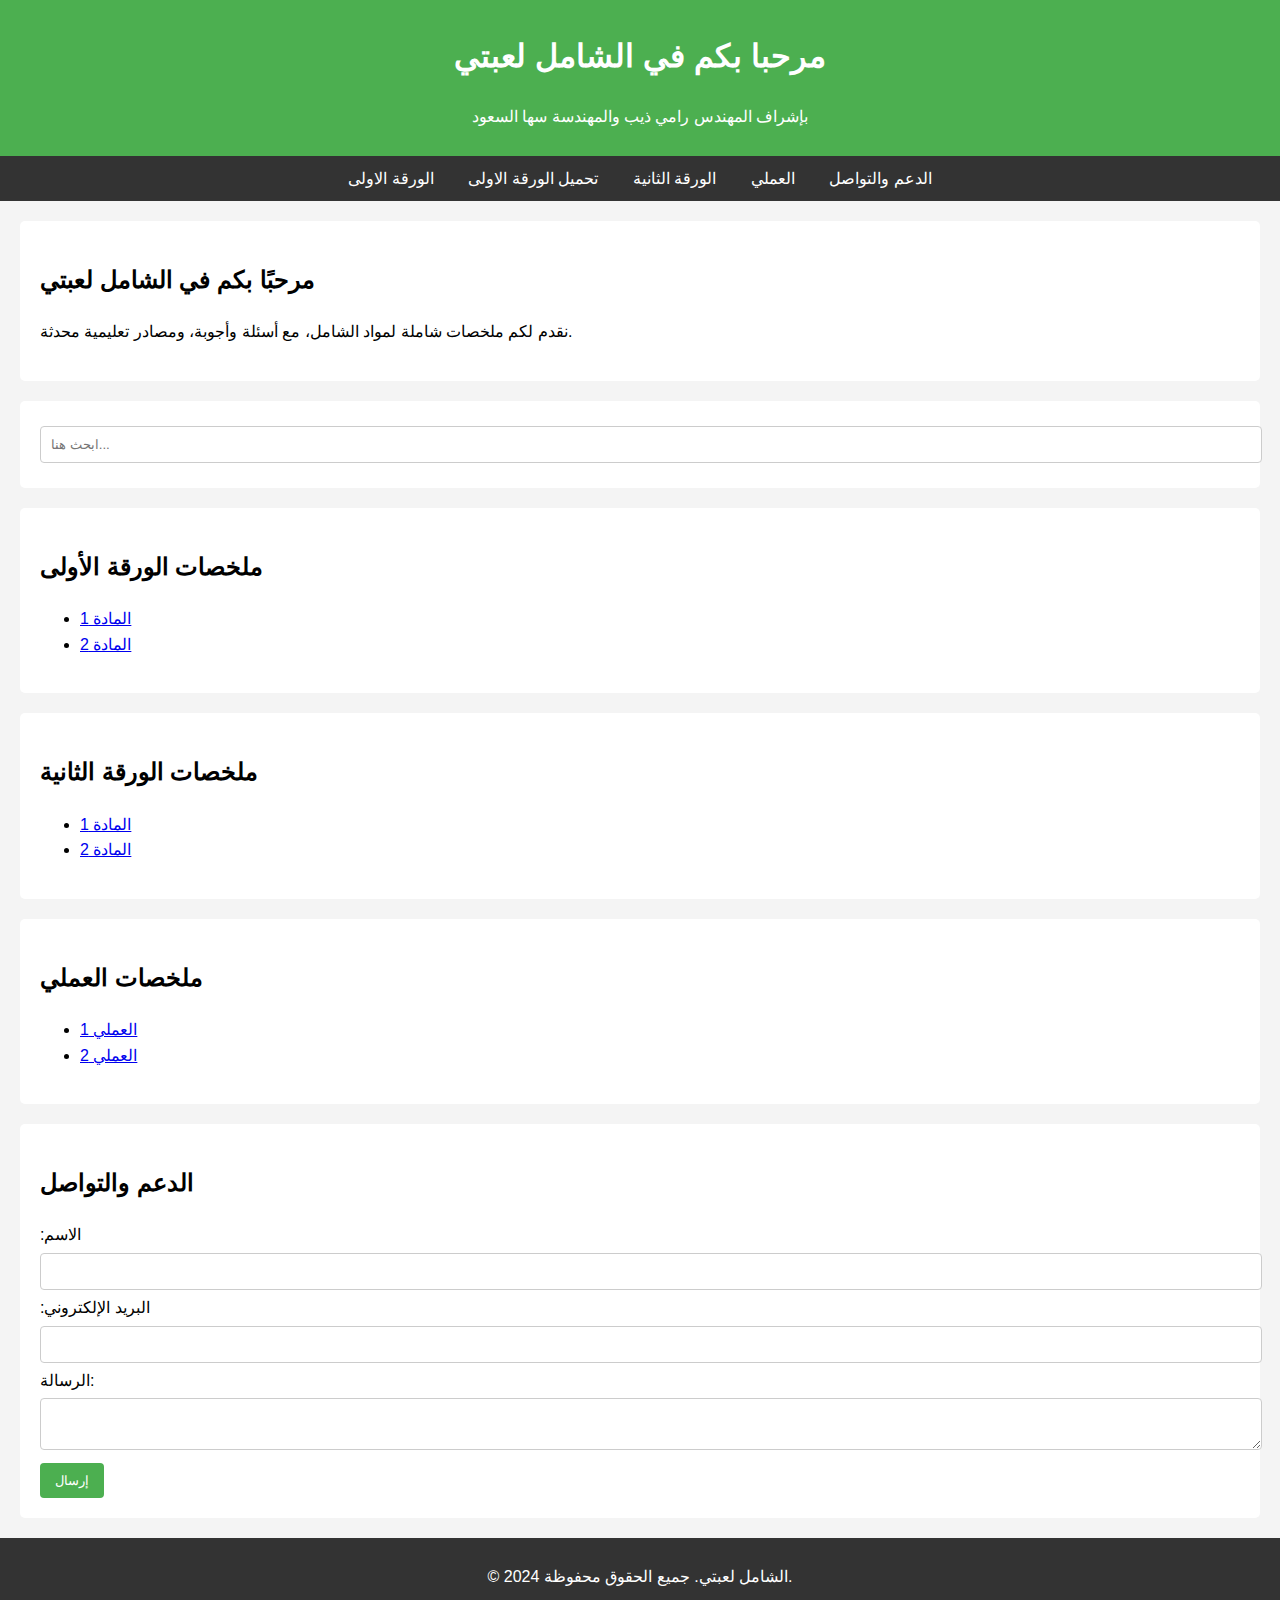
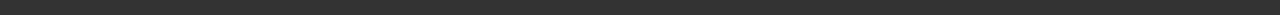
<file: index.html>
<!DOCTYPE html>
<html lang="ar">
<head>
    <meta name="description"
        content"موقع الشامل لعبتي">
        <meta name="viewport" content="width=device-width, initial-scale=1.0">
    <title>الشامل لعبتي</title>
    <link rel="stylesheet" href="styles.css">
</head>
<body>
    <header>
        <h1>مرحبا بكم في الشامل لعبتي </h1>
        <p>بإشراف المهندس رامي ذيب والمهندسة سها السعود</p>
    </header>

    <nav>
        <ul>
            <li><a href="paper1">الورقة الاولى</a></li>
            <li><a href="https://github.com/rami-deeb/shamel-labti/blob/main/اسم_الورقة.docx"
                    target="_blank">تحميل الورقة الاولى</a></li>
        <li><a href="#paper2">الورقة الثانية</a></li>
            <li><a href="#practical">العملي</a></li>
            <li><a href="#contact">الدعم والتواصل</a></li>
        </ul>
    </nav>

    <section id="intro">
        <h2>مرحبًا بكم في الشامل لعبتي</h2>
        <p>نقدم لكم ملخصات شاملة لمواد الشامل، مع أسئلة وأجوبة، ومصادر تعليمية محدثة.</p>
    </section>

    <section id="search">
        <input type="text" placeholder="ابحث هنا..." />
    </section>

    <section id="paper1">
        <h2>ملخصات الورقة الأولى</h2>
        <ul>
            <li><a href="#">المادة 1</a></li>
            <li><a href="#">المادة 2</a></li>
        </ul>
    </section>

    <section id="paper2">
        <h2>ملخصات الورقة الثانية</h2>
        <ul>
            <li><a href="#">المادة 1</a></li>
            <li><a href="#">المادة 2</a></li>
        </ul>
    </section>

    <section id="practical">
        <h2>ملخصات العملي</h2>
        <ul>
            <li><a href="#">العملي 1</a></li>
            <li><a href="#">العملي 2</a></li>
        </ul>
    </section>

    <section id="contact">
        <h2>الدعم والتواصل</h2>
        <form>
            <label for="name">الاسم:</label>
            <input type="text" id="name" name="name" required>

            <label for="email">البريد الإلكتروني:</label>
            <input type="email" id="email" name="email" required>

            <label for="message">الرسالة:</label>
            <textarea id="message" name="message" required></textarea>

            <button type="submit">إرسال</button>
        </form>
    </section>

    <footer>
        <p>&copy; 2024 الشامل لعبتي. جميع الحقوق محفوظة.</p>
    </footer>

    <script src="script.js"></script>
</body>
</html>
</file>
<file: styles.css>
body {
    font-family: Arial, sans-serif;
    line-height: 1.6;
    background-color: #f4f4f4;
    margin: 0;
    padding: 0;
}

header {
    background-color: #4CAF50;
    color:white;
    text-align: center;
    padding: 10px 0;
}

nav ul {
    background-color: #333;
    color:white;
    padding: 10px;
    list-style: none;
    text-align: center;
    margin: 0;
}

nav ul li {
    display: inline;
    margin: 0 15px;
}

nav ul li a {
    color: white;
    text-decoration: none;
}

section {
    margin: 20px;
    padding: 20px;
    background-color: white;
    border-radius: 5px;
}

input[type="text"], input[type="email"], textarea {
    width: 100%;
    padding: 10px;
    margin: 5px 0;
    border: 1px solid #ccc;
    border-radius: 4px;
}

button {
    background-color: #4CAF50;
    color: white;
    padding: 10px 15px;
    border: none;
    border-radius: 4px;
    cursor: pointer;
}

button:hover {
    background-color: #45a049;
}

footer {
    background-color: #333;
    color: white;
    text-align: center;
    padding: 10px 0;
    margin-top: 20px;
}
</file>
